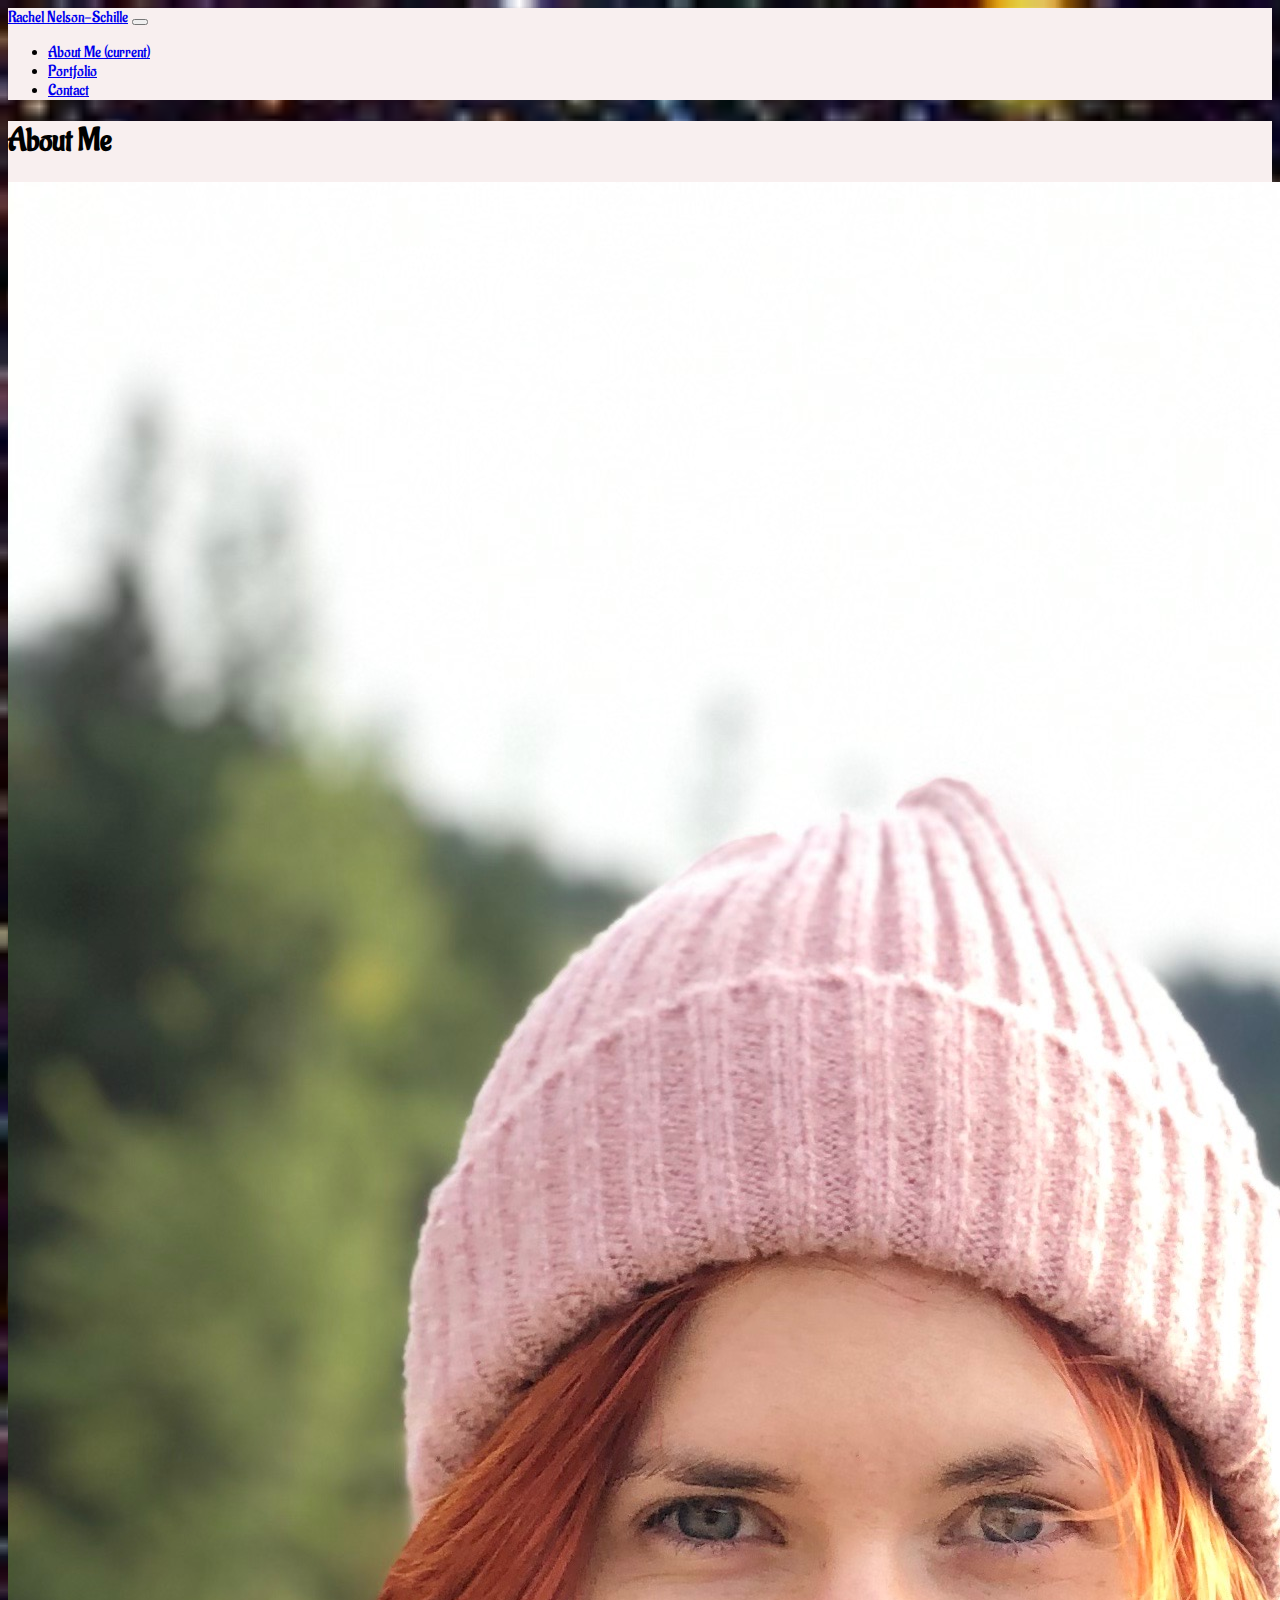
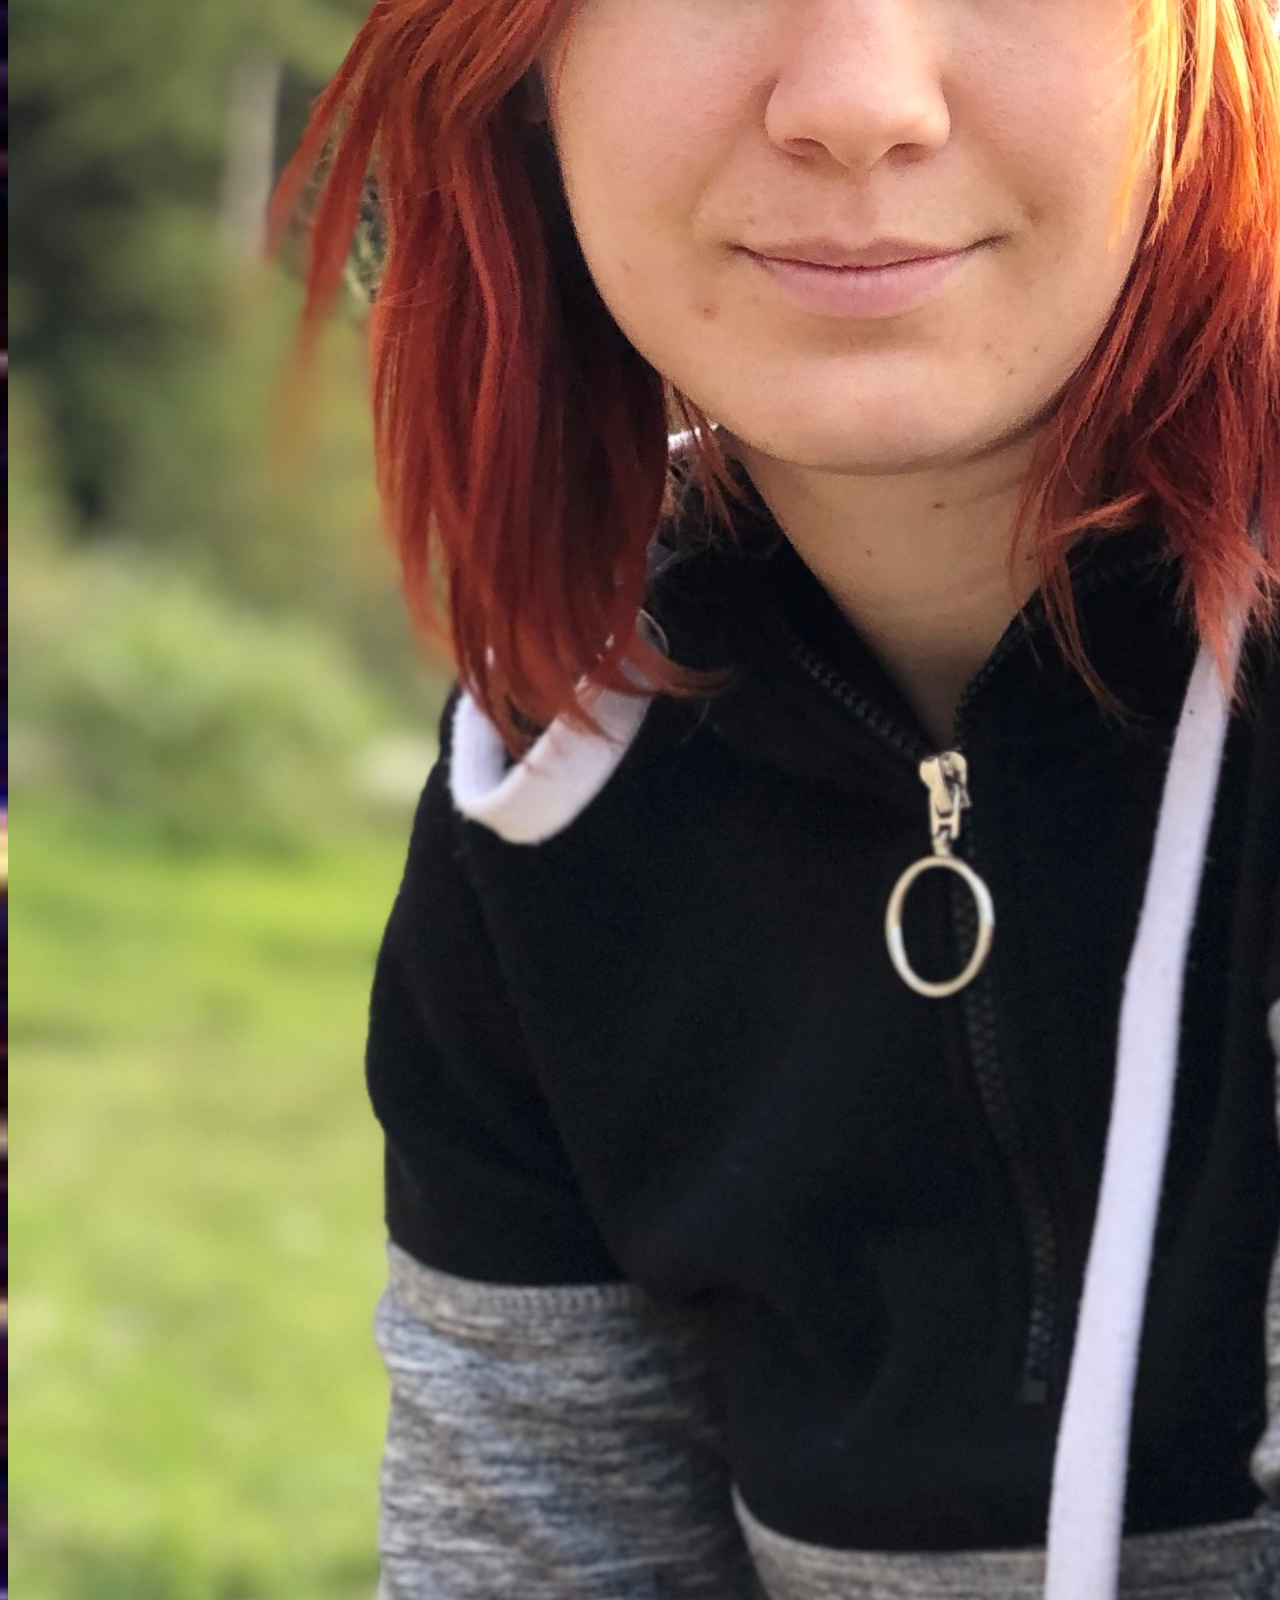
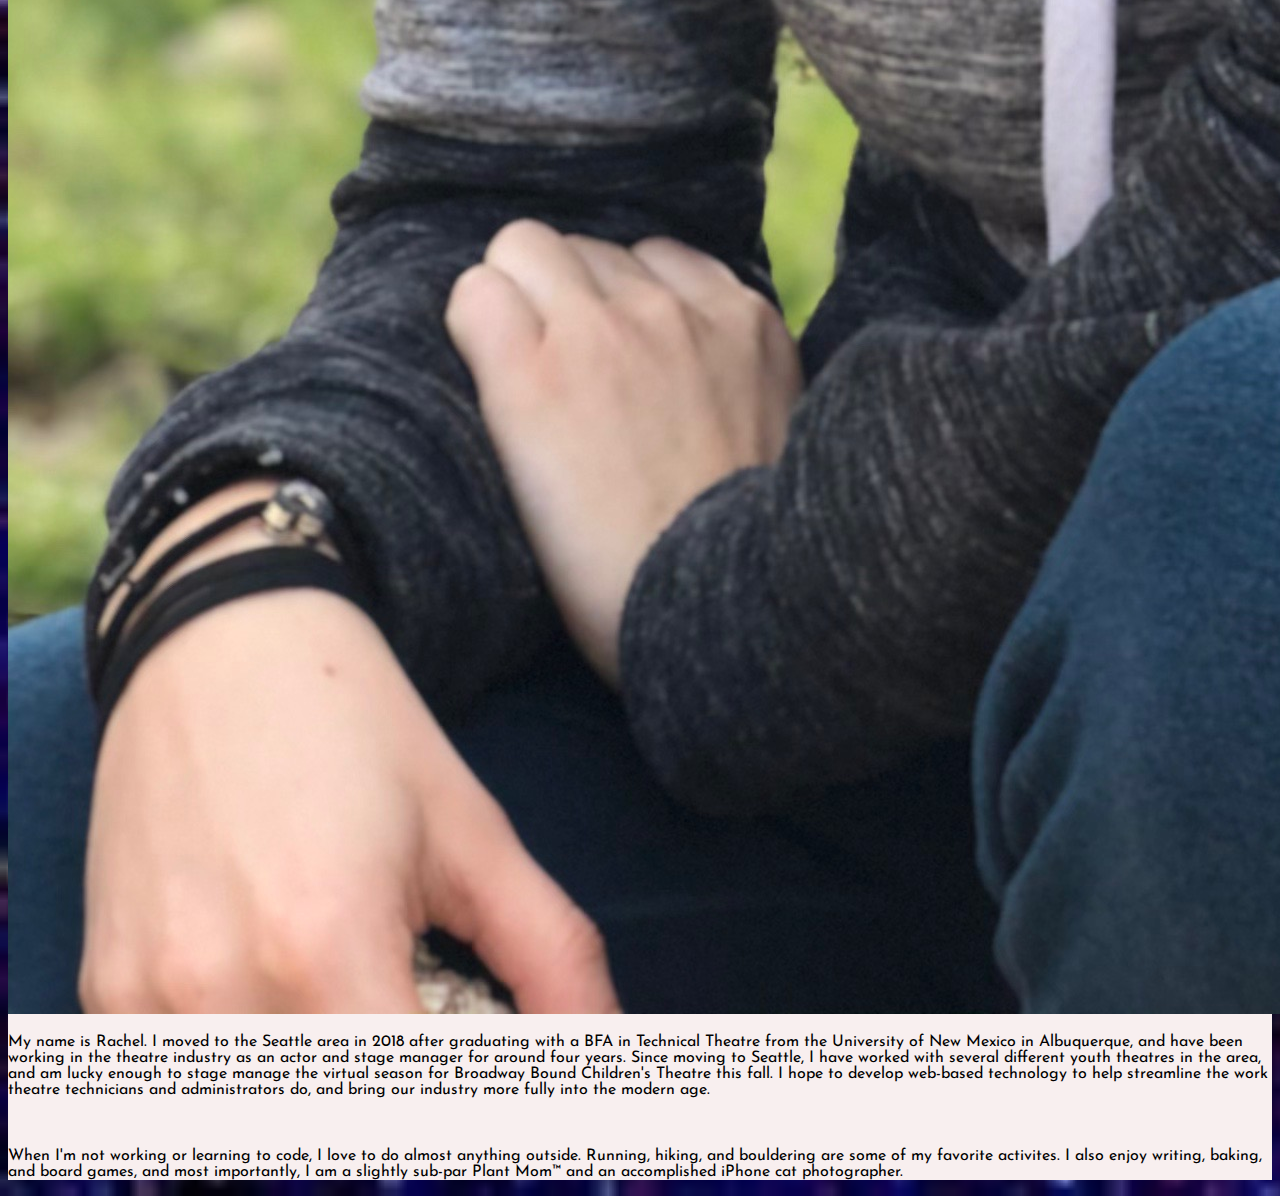
<file: index.html>
<!DOCTYPE html>
<html lang="en">
<head>
    <meta charset="UTF-8">
    <meta name="viewport" content="width=device-width, initial-scale=1.0">
    <title>Document</title>

    <link rel="stylesheet" href="https://cdn.jsdelivr.net/npm/bootstrap@4.5.3/dist/css/bootstrap.min.css" integrity="sha384-TX8t27EcRE3e/ihU7zmQxVncDAy5uIKz4rEkgIXeMed4M0jlfIDPvg6uqKI2xXr2" crossorigin="anonymous">
    <link rel="stylesheet" href="style.css">
    <link rel="preconnect" href="https://fonts.gstatic.com">
<link href="https://fonts.googleapis.com/css2?family=Aladin&family=Josefin+Sans&display=swap" rel="stylesheet">
</head>
<body>

    <nav class="navbar navbar-expand-lg navbar-light bg-light">
        <a class="navbar-brand" href="#">Rachel Nelson-Schille</a>
        <button class="navbar-toggler" type="button" data-toggle="collapse" data-target="#navbarNav" aria-controls="navbarNav" aria-expanded="false" aria-label="Toggle navigation">
          <span class="navbar-toggler-icon"></span>
        </button>
        <div class="collapse navbar-collapse" id="navbarNav">
          <ul class="navbar-nav">
            <li class="nav-item active">
              <a class="nav-link" href="index.html">About Me <span class="sr-only">(current)</span></a>
            </li>
            <li class="nav-item">
              <a class="nav-link" href="Portfolio/portfolio.html">Portfolio</a>
            </li>
            <li class="nav-item">
              <a class="nav-link" href="Contact/contact.html">Contact</a>
            </li>
          </ul>
        </div>
      </nav>

    <main class="container">

        <div class="row" id="about">

            <div class="col-md-8 bg-light mt-3">
              <div class="row" id="content">
                <div class="col-5">
                  <h1>About Me</h1> 
                  <img src="Images/about-me.JPG" class="img-fluid" alt="Girl in Hat">
                </div>

                <div class="col-7">
                  <p>My name is Rachel. I moved to the Seattle area in 2018 after graduating with a BFA in Technical Theatre from the University of New Mexico in Albuquerque, and have been working in the theatre industry as an actor and stage manager for around four years. Since moving to Seattle, I have worked with several different youth theatres in the area, and am lucky enough to stage manage the virtual season for Broadway Bound Children's Theatre this fall. I hope to develop web-based technology to help streamline the work theatre technicians and administrators do, and bring our industry more fully into the modern age.</p>
                  <br>
                  <p>When I'm not working or learning to code, I love to do almost anything outside. Running, hiking, and bouldering are some of my favorite activites. I also enjoy writing, baking, and board games, and most importantly, I am a slightly sub-par Plant Mom&#8482 and an accomplished iPhone cat photographer.</p> 
              </div>

            </div>
             
            </div>

            <div class="col-4"></div>
        </div>


    </main>
  

    <script src="https://code.jquery.com/jquery-3.5.1.slim.min.js" integrity="sha384-DfXdz2htPH0lsSSs5nCTpuj/zy4C+OGpamoFVy38MVBnE+IbbVYUew+OrCXaRkfj" crossorigin="anonymous"></script>
<script src="https://cdn.jsdelivr.net/npm/bootstrap@4.5.3/dist/js/bootstrap.bundle.min.js" integrity="sha384-ho+j7jyWK8fNQe+A12Hb8AhRq26LrZ/JpcUGGOn+Y7RsweNrtN/tE3MoK7ZeZDyx" crossorigin="anonymous"></script>
  </body>
</html>
</file>
<file: style.css>
/* Sets the background color for the whole page to teal */
body {
    background-image: url(Images/space.jpg);
    background-size: cover;
    background-repeat: no-repeat;
}

/* Sets the background and text color for the navbar and main section*/
nav, .col-md-8 {
    background-color: rgb(248, 239, 239);
    color: black;
}

/* Sets the font for navbar links and main heading */
.nav-link, .navbar-brand, h1 {
    font-family: 'Aladin', cursive;
}

/* Styles the navbar links when user hovers over them */
.nav-link:hover {
    font-weight: bold;
    background-color: teal;; 
}

/* Sets the font for main paragraphs */
p{
    font-family: 'Josefin Sans', sans-serif;
}

/* Fixes content overflow and centers main content on small screens */
@media screen and (max-width: 400px) {
    .col-md-8 {
        width: 90vw;
        margin: 0 auto;
    }
}
</file>
